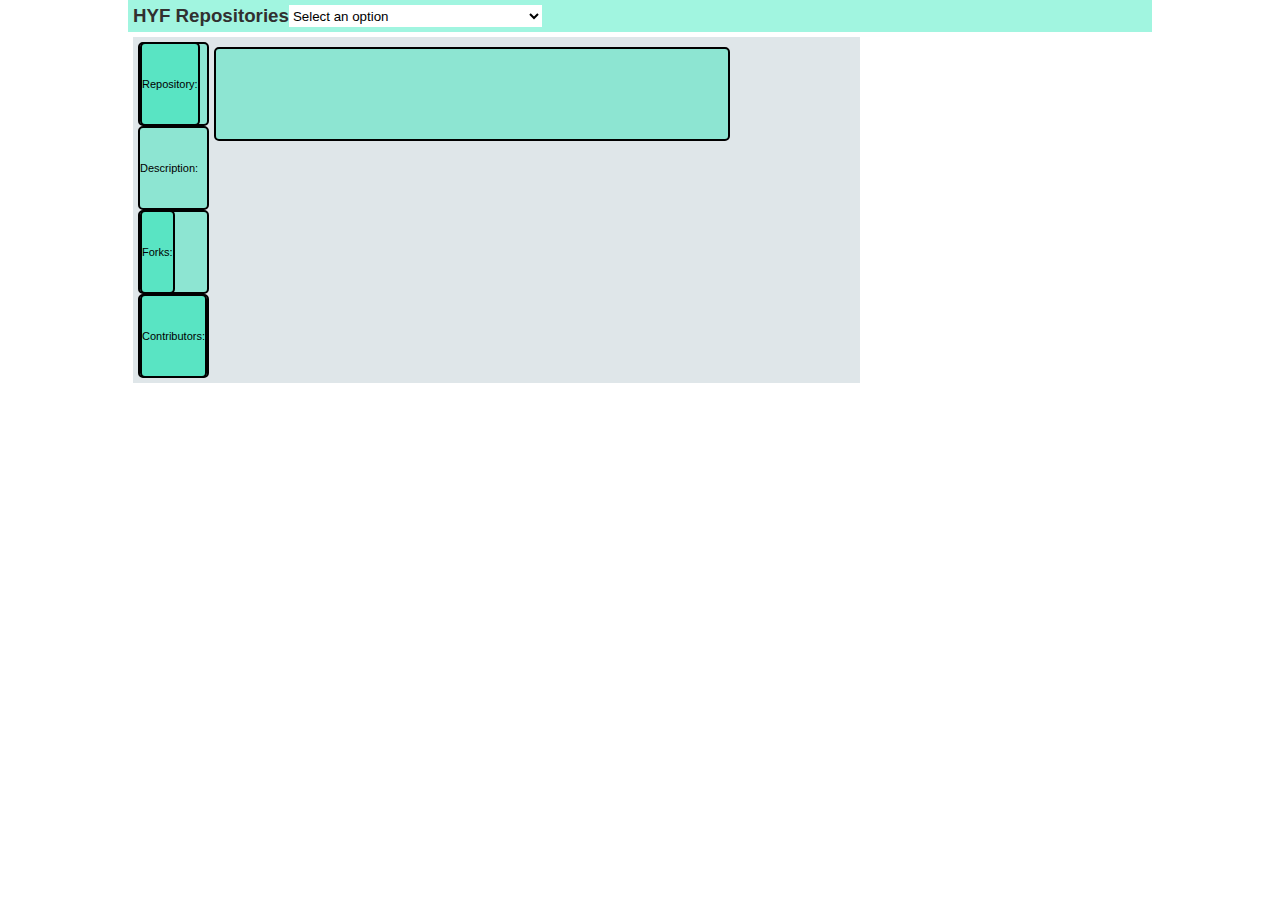
<file: hackyourrepo-app/index.html>
<!DOCTYPE html>
<html lang="en">
  <head>
    <meta charset="UTF-8" />
    <meta
      name="viewport"
      content="width=device-width, initial-scale=1.0, maximum-scale=1.0, user-scalable=no"
    />
    <meta name="theme-color" content="#000000" />
    <meta name="apple-mobile-web-app-capable" content="yes" />
    <meta name="mobile-web-app-capable" content="yes" />
    <meta name="format-detection" content="telephone=no" />
    <link rel="apple-touch-icon" href="./hyf.png" />
    <link rel="shortcut icon" type="image/png" href="./hyf.png" />
    <title>HackYourRepo</title>
    <link
      href="https://fonts.googleapis.com/css?family=Roboto:400,700"
      rel="stylesheet"
    />
    <link rel="stylesheet" href="./style.css" />
  </head>
  <body>
    <script src="./script.js"></script>
  </body>
</html>
</file>
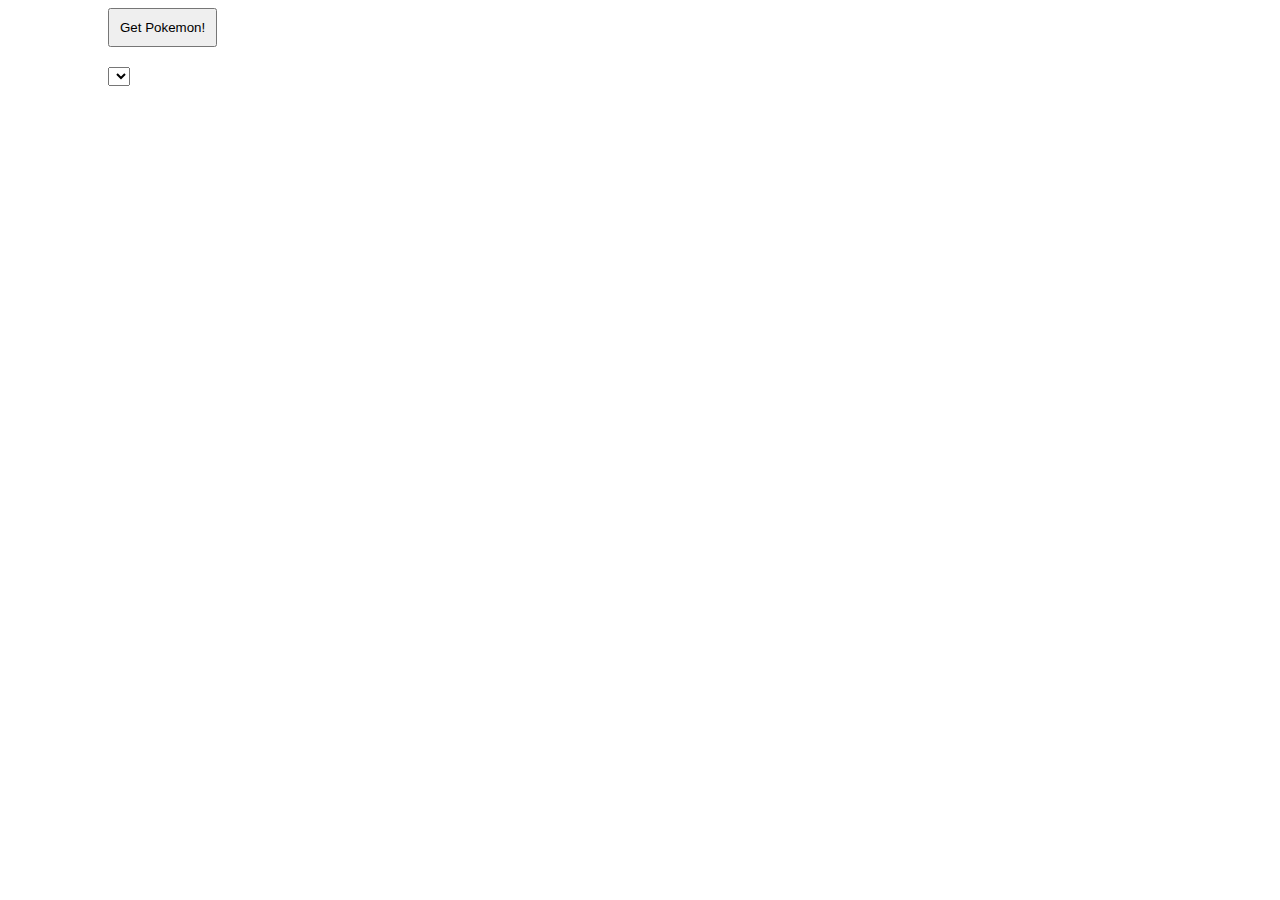
<file: Week2/homework/pokemon-app/index.html>
<!DOCTYPE html>
<html lang="en">
<head>
    <meta charset="UTF-8">
    <meta name="viewport" content="width=device-width, initial-scale=1.0">
    <title>Pokemon-App</title>
</head>
<body>
    <script src="script.js"></script>
</body>
</html>
</file>
<file: hackyourrepo-app/style.css>
/* 
  Write here your CSS rules for HackYourRepo!
*/
*{
  margin: 0;
  padding: 0;
  font-family: 'Poppins', sans-serif;
}

body{
  width: 80%;
  margin: auto;
}

.header-container{
  background-color: #00e4ab5e;
  color: #313030;
  padding: 5px;
}

.header-inside{
  display: flex;
  flex-wrap: wrap;
}


.menu{
  display: flex;
  width: 50%;
}

.menu select{
  background-color: #ffffff;
  border: none;
  width: 50%;
}

#select-repo{
  align-content: center;
}

.content, .contributors{
  display: flex;
  flex-wrap: wrap;
  flex-direction: row;
  background-color: #dfe6e9;
  margin: 5px;
  padding: 5px;
  width: calc(70%);
}

.repo, .contributors{
  display: flex;
  align-items: center;
  background-color: #00e4ab5e;
  border: 2px solid;
  border-radius: 5px;
  font-size: 11px;
  height: 5rem;
}

@media only screen and (max-width: 600px) {
  body{
    width: 100%;
  } 

  .header-title{
    width: 100%;
    padding: 0;
    margin: 0;
  }

  .menu{
    width: 100%;
    padding: 0;
    margin: 0;
  }
}

@media only screen and (min-width: 600px) and (max-width: 1100px) {
  body{
    width: 100%;
  }
  
  .header-title, .menu {
    width: 50%;
  }
}
</file>
